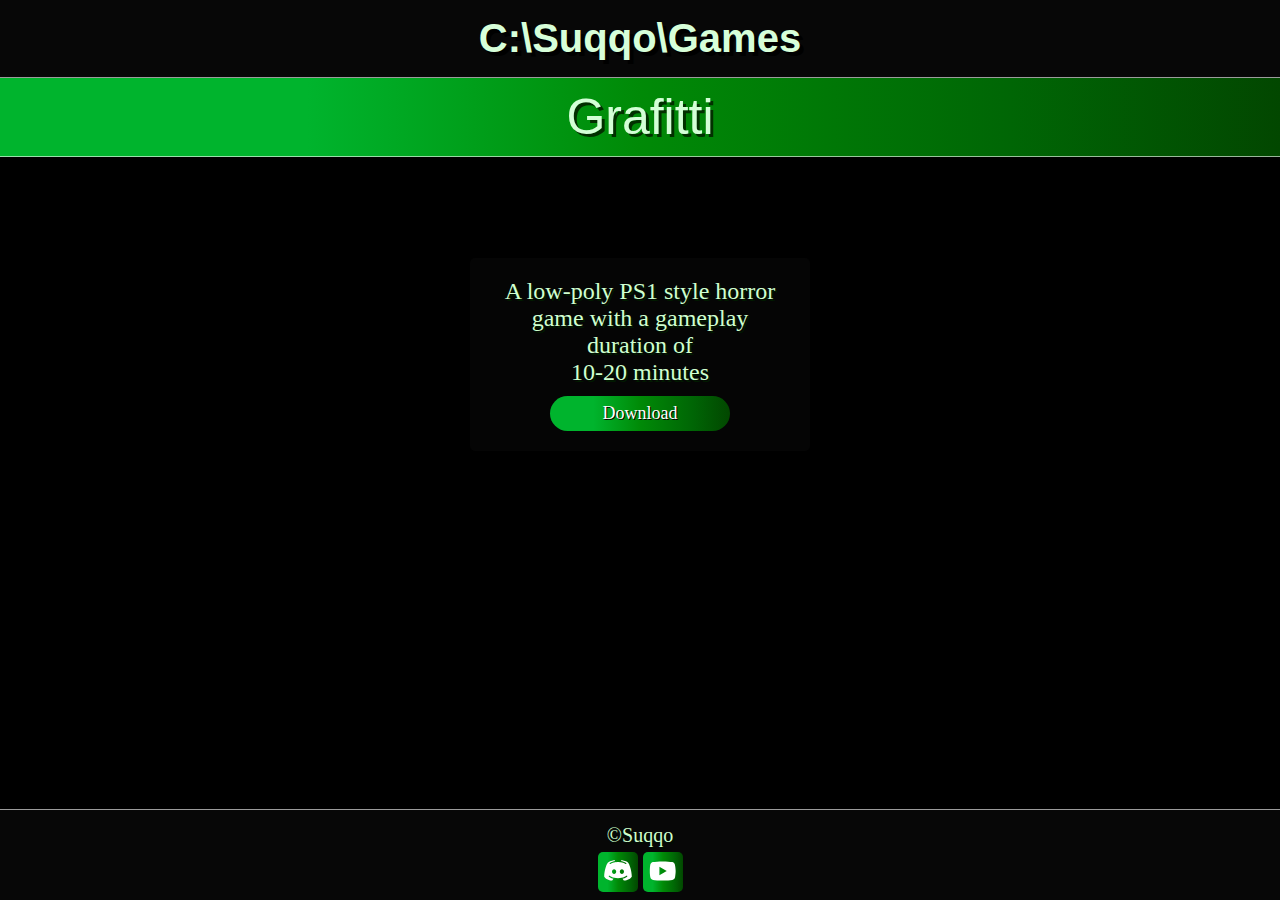
<file: index.html>
<!DOCTYPE html>
<html lang="en">
<head>
    <meta charset="UTF-8">
    <meta name="viewport" content="width=device-width, initial-scale=1.0">
    <title>SuqqoDEV</title>
    <link rel="stylesheet" href="Style.css">
</head>
<body>
    <header>
        <H1 class="TxtH">C:\Suqqo\Games</H1><br>
    </header>

    <section>
        <div class="home">
            <a id="TxtGN">Grafitti</a><br>
            <div class="ContainerG">
            <div id="ContainerTxt">A low-poly PS1 style horror game with a gameplay duration of<br>
                 10-20 minutes</div> 
            <P><a id="btn-2D"href="Index2.html">Download</a></P>
            </div>
        </div>    
    </section>

    <footer>
        <div class="FContent">
            &copy;Suqqo<p></p>
            <div class="btns-C">
            <button class="dc">
                <a href="https://discord.gg/TcpEW59tHG"> 
                    <svg fill="#FFFFFF" xmlns="http://www.w3.org/2000/svg"  viewBox="0 0 50 50" width="30px" height="30px"><path d="M 41.625 10.769531 C 37.644531 7.566406 31.347656 7.023438 31.078125 7.003906 C 30.660156 6.96875 30.261719 7.203125 30.089844 7.589844 C 30.074219 7.613281 29.9375 7.929688 29.785156 8.421875 C 32.417969 8.867188 35.652344 9.761719 38.578125 11.578125 C 39.046875 11.867188 39.191406 12.484375 38.902344 12.953125 C 38.710938 13.261719 38.386719 13.429688 38.050781 13.429688 C 37.871094 13.429688 37.6875 13.378906 37.523438 13.277344 C 32.492188 10.15625 26.210938 10 25 10 C 23.789063 10 17.503906 10.15625 12.476563 13.277344 C 12.007813 13.570313 11.390625 13.425781 11.101563 12.957031 C 10.808594 12.484375 10.953125 11.871094 11.421875 11.578125 C 14.347656 9.765625 17.582031 8.867188 20.214844 8.425781 C 20.0625 7.929688 19.925781 7.617188 19.914063 7.589844 C 19.738281 7.203125 19.34375 6.960938 18.921875 7.003906 C 18.652344 7.023438 12.355469 7.566406 8.320313 10.8125 C 6.214844 12.761719 2 24.152344 2 34 C 2 34.175781 2.046875 34.34375 2.132813 34.496094 C 5.039063 39.605469 12.972656 40.941406 14.78125 41 C 14.789063 41 14.800781 41 14.8125 41 C 15.132813 41 15.433594 40.847656 15.621094 40.589844 L 17.449219 38.074219 C 12.515625 36.800781 9.996094 34.636719 9.851563 34.507813 C 9.4375 34.144531 9.398438 33.511719 9.765625 33.097656 C 10.128906 32.683594 10.761719 32.644531 11.175781 33.007813 C 11.234375 33.0625 15.875 37 25 37 C 34.140625 37 38.78125 33.046875 38.828125 33.007813 C 39.242188 32.648438 39.871094 32.683594 40.238281 33.101563 C 40.601563 33.515625 40.5625 34.144531 40.148438 34.507813 C 40.003906 34.636719 37.484375 36.800781 32.550781 38.074219 L 34.378906 40.589844 C 34.566406 40.847656 34.867188 41 35.1875 41 C 35.199219 41 35.210938 41 35.21875 41 C 37.027344 40.941406 44.960938 39.605469 47.867188 34.496094 C 47.953125 34.34375 48 34.175781 48 34 C 48 24.152344 43.785156 12.761719 41.625 10.769531 Z M 18.5 30 C 16.566406 30 15 28.210938 15 26 C 15 23.789063 16.566406 22 18.5 22 C 20.433594 22 22 23.789063 22 26 C 22 28.210938 20.433594 30 18.5 30 Z M 31.5 30 C 29.566406 30 28 28.210938 28 26 C 28 23.789063 29.566406 22 31.5 22 C 33.433594 22 35 23.789063 35 26 C 35 28.210938 33.433594 30 31.5 30 Z"/></svg>
                </a>
            </button>
            <button class="yt">
                <a href="https://www.youtube.com/@suqqo1"><svg fill="#FFFFFF" xmlns="http://www.w3.org/2000/svg"  viewBox="0 0 50 50" width="30px" height="30px"><path d="M 44.898438 14.5 C 44.5 12.300781 42.601563 10.699219 40.398438 10.199219 C 37.101563 9.5 31 9 24.398438 9 C 17.800781 9 11.601563 9.5 8.300781 10.199219 C 6.101563 10.699219 4.199219 12.199219 3.800781 14.5 C 3.398438 17 3 20.5 3 25 C 3 29.5 3.398438 33 3.898438 35.5 C 4.300781 37.699219 6.199219 39.300781 8.398438 39.800781 C 11.898438 40.5 17.898438 41 24.5 41 C 31.101563 41 37.101563 40.5 40.601563 39.800781 C 42.800781 39.300781 44.699219 37.800781 45.101563 35.5 C 45.5 33 46 29.398438 46.101563 25 C 45.898438 20.5 45.398438 17 44.898438 14.5 Z M 19 32 L 19 18 L 31.199219 25 Z"/></svg></a>  
                          
            </button>
        </div>
        </div>
    </div>
    </footer>

</body>
</html>
</file>
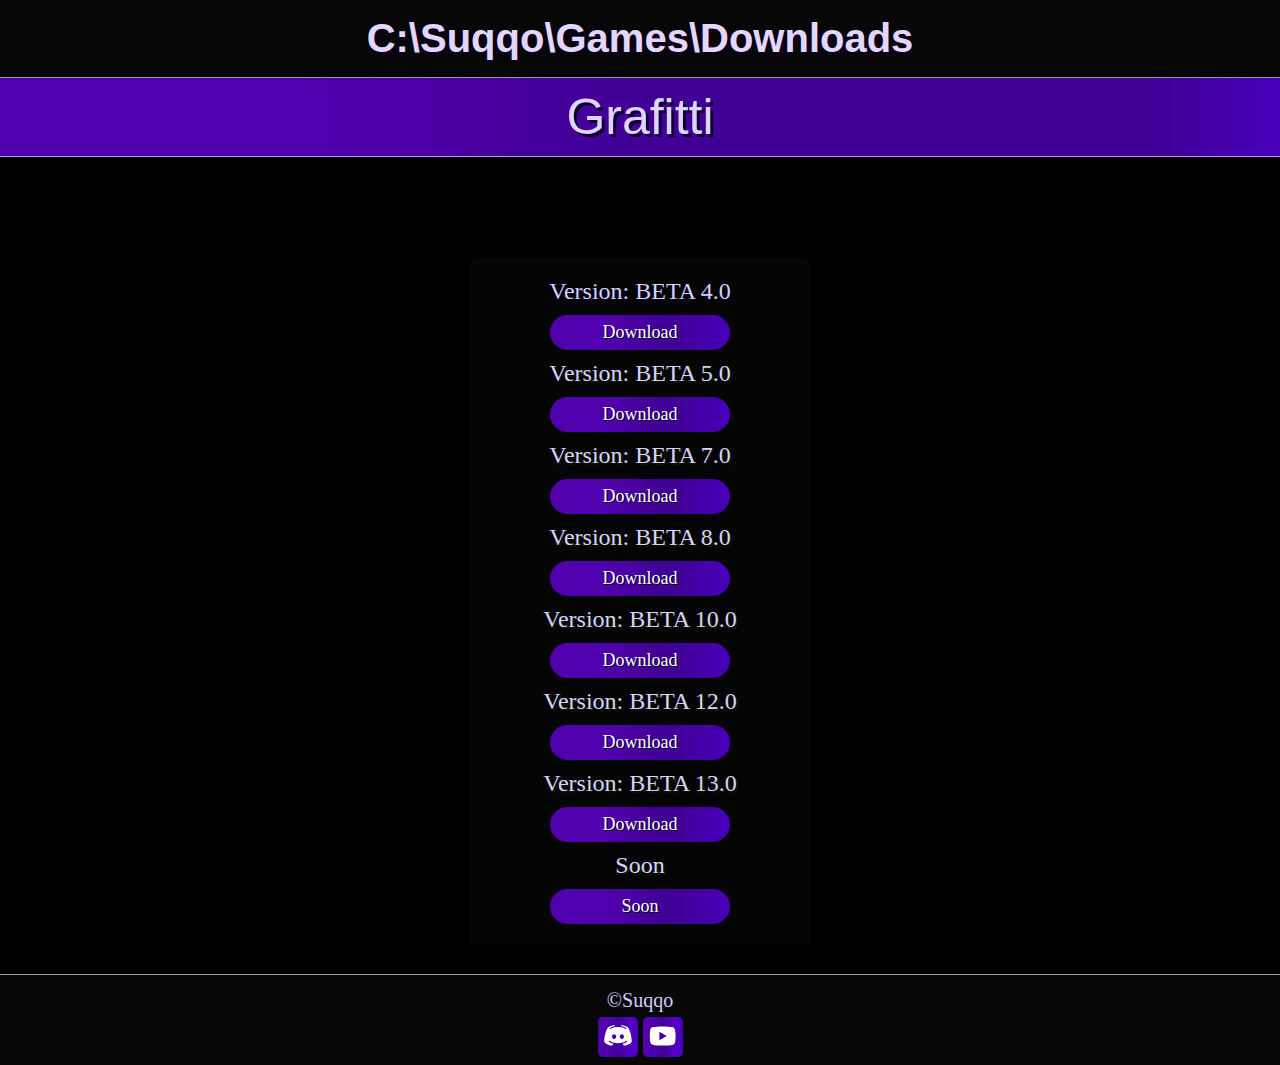
<file: Index2.html>
<!DOCTYPE html>
<html lang="en">
<head>
    <meta charset="UTF-8">
    <meta name="viewport" content="width=device-width, initial-scale=1.0">
    <title>SuqqoDEV</title>
    <link rel="stylesheet" href="Style2.css">
</head>
<body>
    <header>
        <H1 class="TxtH">C:\Suqqo\Games\Downloads</H1><br>
    </header>

    <section>
        <div class="home">
            <a id="TxtGN">Grafitti</a><br>
            <div class="ContainerG">
            <div id="ContainerTxt">Version: BETA 4.0</div> 
            <P><a href="https://drive.usercontent.google.com/download?id=1fvml_x2HFCqpLst_vlL161JE6PiFQGC8&export=download" download="LatestBeta.zip" type="application/zip" id="btn-2D" >Download</a></P>
            <div id="ContainerTxt2">Version: BETA 5.0</div>
            <P><a id="btn-2D" href="https://drive.google.com/uc?export=download&id=12YcwABAzhsqo1lUGctiobjiM4LHXOAw1">Download</a></P>
            <div id="ContainerTxt2">Version: BETA 7.0</div> 
            <P><a href="https://drive.google.com/uc?export=download&id=1nLWolzsH6f0x5dhk4AXs-SGzuqe20yy1" id="btn-2D" >Download</a></P>
            <div id="ContainerTxt2">Version: BETA 8.0</div> 
            <P><a href="https://drive.google.com/uc?export=download&id=16fhp1i8ewEcuIK_Oo5s8cHwpxfHOqn0c" id="btn-2D" >Download</a></P>
            <div id="ContainerTxt2">Version: BETA 10.0</div> 
            <P><a href="https://drive.google.com/uc?export=download&id=1G-A0OX1Eho9ld6QtgzU1JeKu1v5ixJuR" id="btn-2D" >Download</a></P>
            <div id="ContainerTxt2">Version: BETA 12.0</div> 
            <P><a href="https://drive.google.com/uc?export=download&id=1E5uEdcuU1wX8N_zo71k8U902y_h45Ygf" id="btn-2D" >Download</a></P>
            <div id="ContainerTxt2">Version: BETA 13.0</div> 
            <P><a href="https://drive.google.com/uc?export=download&id=1G_aHxk6wDf1aZzC9w58xI4LsCKY7Twqg" id="btn-2D" >Download</a></P>
            <div id="ContainerTxt2">Soon</div> 
            <P><a href="" id="btn-2D" >Soon</a></P>
            </div>
        </div>    
    </section>

    <footer>
        <div class="FContent">
            &copy;Suqqo<p></p>
            <div class="btns-C">
            <button class="dc">
                <a href="https://discord.gg/TcpEW59tHG"> 
                    <svg fill="#FFFFFF" xmlns="http://www.w3.org/2000/svg"  viewBox="0 0 50 50" width="30px" height="30px"><path d="M 41.625 10.769531 C 37.644531 7.566406 31.347656 7.023438 31.078125 7.003906 C 30.660156 6.96875 30.261719 7.203125 30.089844 7.589844 C 30.074219 7.613281 29.9375 7.929688 29.785156 8.421875 C 32.417969 8.867188 35.652344 9.761719 38.578125 11.578125 C 39.046875 11.867188 39.191406 12.484375 38.902344 12.953125 C 38.710938 13.261719 38.386719 13.429688 38.050781 13.429688 C 37.871094 13.429688 37.6875 13.378906 37.523438 13.277344 C 32.492188 10.15625 26.210938 10 25 10 C 23.789063 10 17.503906 10.15625 12.476563 13.277344 C 12.007813 13.570313 11.390625 13.425781 11.101563 12.957031 C 10.808594 12.484375 10.953125 11.871094 11.421875 11.578125 C 14.347656 9.765625 17.582031 8.867188 20.214844 8.425781 C 20.0625 7.929688 19.925781 7.617188 19.914063 7.589844 C 19.738281 7.203125 19.34375 6.960938 18.921875 7.003906 C 18.652344 7.023438 12.355469 7.566406 8.320313 10.8125 C 6.214844 12.761719 2 24.152344 2 34 C 2 34.175781 2.046875 34.34375 2.132813 34.496094 C 5.039063 39.605469 12.972656 40.941406 14.78125 41 C 14.789063 41 14.800781 41 14.8125 41 C 15.132813 41 15.433594 40.847656 15.621094 40.589844 L 17.449219 38.074219 C 12.515625 36.800781 9.996094 34.636719 9.851563 34.507813 C 9.4375 34.144531 9.398438 33.511719 9.765625 33.097656 C 10.128906 32.683594 10.761719 32.644531 11.175781 33.007813 C 11.234375 33.0625 15.875 37 25 37 C 34.140625 37 38.78125 33.046875 38.828125 33.007813 C 39.242188 32.648438 39.871094 32.683594 40.238281 33.101563 C 40.601563 33.515625 40.5625 34.144531 40.148438 34.507813 C 40.003906 34.636719 37.484375 36.800781 32.550781 38.074219 L 34.378906 40.589844 C 34.566406 40.847656 34.867188 41 35.1875 41 C 35.199219 41 35.210938 41 35.21875 41 C 37.027344 40.941406 44.960938 39.605469 47.867188 34.496094 C 47.953125 34.34375 48 34.175781 48 34 C 48 24.152344 43.785156 12.761719 41.625 10.769531 Z M 18.5 30 C 16.566406 30 15 28.210938 15 26 C 15 23.789063 16.566406 22 18.5 22 C 20.433594 22 22 23.789063 22 26 C 22 28.210938 20.433594 30 18.5 30 Z M 31.5 30 C 29.566406 30 28 28.210938 28 26 C 28 23.789063 29.566406 22 31.5 22 C 33.433594 22 35 23.789063 35 26 C 35 28.210938 33.433594 30 31.5 30 Z"/></svg>
                </a>
            </button>
            <button class="yt">
                <a href="https://www.youtube.com/@suqqo1"><svg fill="#FFFFFF" xmlns="http://www.w3.org/2000/svg"  viewBox="0 0 50 50" width="30px" height="30px"><path d="M 44.898438 14.5 C 44.5 12.300781 42.601563 10.699219 40.398438 10.199219 C 37.101563 9.5 31 9 24.398438 9 C 17.800781 9 11.601563 9.5 8.300781 10.199219 C 6.101563 10.699219 4.199219 12.199219 3.800781 14.5 C 3.398438 17 3 20.5 3 25 C 3 29.5 3.398438 33 3.898438 35.5 C 4.300781 37.699219 6.199219 39.300781 8.398438 39.800781 C 11.898438 40.5 17.898438 41 24.5 41 C 31.101563 41 37.101563 40.5 40.601563 39.800781 C 42.800781 39.300781 44.699219 37.800781 45.101563 35.5 C 45.5 33 46 29.398438 46.101563 25 C 45.898438 20.5 45.398438 17 44.898438 14.5 Z M 19 32 L 19 18 L 31.199219 25 Z"/></svg></a>  
                          
            </button>
        </div>
        </div>
    </div>
    </footer>


</body>
</html>
</file>
<file: Style.css>
@import url('https://fonts.cdnfonts.com/css/vcr-osd-mono');
@import url('https://fonts.cdnfonts.com/css/home-video');
*{
  margin: 0;
  padding: 0;
  
}
body{
  background-color: black;
}
header{
  background: #070707;
  width: 100%;
  color: rgb(215, 255, 217);
  font-family: 'VCR OSD Mono', sans-serif;
  text-shadow: 4px 4px rgb(0, 0, 0);
  border-bottom: solid  1.5px rgba(255, 255, 255, 0.6);
  display: flex;
  padding-top: 6px;
  padding-bottom: 6px;
  
}
.TxtH{
  justify-content: center;
  text-align: center;
  align-items: center;
  font-size: 40px;
  margin: auto;
  margin-top: 10px;
  margin-bottom: 10px;
}
#btn-1{
  background: linear-gradient(45deg, #00ff80 24%, #00834c 50%, #005233 79%, #004126 100%);
  border: none;
  color: rgb(222, 255, 216);
  text-shadow: 2px 1px rgb(0, 0, 39);
  font-family: 'VCR OSD Mono', sans-serif;
  height: 30px;
  width: 200px;
  border-radius: 40px;
  font-size: 15px;
  justify-content: center;
  text-align: center;
  margin: auto;
  align-items: center;
  display: flex;
}
section{
  color: rgb(255, 255, 255);
}
#TxtGN{
  font-size: 50px;
  font-family: 'VCR OSD Mono', sans-serif;
  text-shadow: 3px 3px rgb(2, 48, 0);
  margin: auto;
  text-align: center;
  justify-content: center;
  display: flex;
  background: linear-gradient(90deg, #00b42d 24%, #008a07 50%, #006605 79%, #024700 100%);
  padding-top: 10px;
  padding-bottom: 10px;
  color: rgb(211, 255, 214);
  border-bottom: 1.5px solid rgba(255, 255, 255, 0.6);
  width: 100%;
}
.ContainerG{
  background-color: #050505;
  width: 300px;
  margin: auto;
  padding: 20px;
  box-shadow: 10px 10px 10px 5px #00000088;
  border-radius: 5px;
  display: flex;
  flex-direction: column;
  margin-top: 6.5%;
}
#ContainerTxt{
  color: rgb(208, 255, 208);
  font-family: '';
  text-align: center;
  text-shadow: 2px 2px rgb(1, 26, 0);
  font-size: 24px;

}
#btn-2D{
  background: linear-gradient(90deg, #00b42d 24%, #008a07 50%, #006605 79%, #024700 100%);
  color: rgb(255, 255, 255);
  text-decoration: none;
  border: none;
  height: 35px;
  width: 180px;
  font-family: '';
  text-shadow: 1px 1px rgb(0, 0, 0);
  border-radius: 20px;
  font-size: 18px;
  justify-content: center;
  align-items: center;
  display: flex;
  margin: auto;
  margin-top: 10px;
}
footer{
  bottom: 0;
  position: fixed;
  background-color: #070707;
  width: 100%;
  height: 90px;
  border-top: solid 1.5px rgba(255, 255, 255, 0.6);
}
.FContent{
  color: rgb(207, 255, 205);
  font-family: '';
  text-shadow: 2px 2px rgb(0, 14, 1);
  font-size: 20px;
  display: flex;
  margin: auto;
  align-items: center;
  justify-content: center;
  margin-top: 14px;
  flex-direction: column;
}
.dc{
  background: linear-gradient(90deg, #00b42d 24%, #008a07 50%, #006605 79%, #024700 100%);
  border: none;
  height: 40px;
  width: 40px;
  font-size: 10px;
  border-radius: 5px;
  margin-top: 5px;
}
.yt{
  background: linear-gradient(90deg, #00b42d 24%, #008a07 50%, #006605 79%, #024700 100%);
  border: none;
  height: 40px;
  width: 40px;
  font-size: 10px;
  text-align: center;
  border-radius: 5px;
  margin-top: 5px;
}
</file>
<file: Style2.css>
@import url('https://fonts.cdnfonts.com/css/vcr-osd-mono');
@import url('https://fonts.cdnfonts.com/css/home-video');
*{
  margin: 0;
  padding: 0;
  
}
body{
  background-color: black;
}
header{
  background: #070707;
  width: 100%;
  color: rgb(226, 215, 255);
  font-family: 'VCR OSD Mono', sans-serif;
  text-shadow: 4px 4px rgb(12, 0, 20);
  border-bottom: solid  1.5px rgba(255, 255, 255, 0.6);
  display: flex;
  padding-top: 6px;
  padding-bottom: 6px;
  
}
.TxtH{
  justify-content: center;
  text-align: center;
  align-items: center;
  font-size: 40px;
  margin: auto;
  margin-top: 10px;
  margin-bottom: 10px;
}
#btn-1{
  background: linear-gradient(90deg, #5100ad 24%, #410096 50%, #5600c7 79%, #4800bb 100%);
  border: none;
  color: rgb(224, 216, 255);
  text-shadow: 2px 1px rgb(0, 0, 39);
  font-family: 'VCR OSD Mono', sans-serif;
  height: 30px;
  width: 200px;
  border-radius: 40px;
  font-size: 15px;
  justify-content: center;
  text-align: center;
  margin: auto;
  align-items: center;
  display: flex;
}
section{
  color: rgb(255, 255, 255);
}
#TxtGN{
  font-size: 50px;
  font-family: 'VCR OSD Mono', sans-serif;
  text-shadow: 3px 3px rgb(14, 0, 48);
  margin: auto;
  text-align: center;
  justify-content: center;
  display: flex;
  background: linear-gradient(90deg, #5100ad 24%, #410096 50%, #410096 90%, #4800bb 100%);
  padding-top: 10px;
  padding-bottom: 10px;
  color: rgb(223, 211, 255);
  border-bottom: 1.5px solid rgba(255, 255, 255, 0.6);
  width: 100%;
}
.ContainerG{
  background-color: #050505;
  width: 300px;
  margin: auto;
  padding: 20px;
  box-shadow: 10px 10px 10px 5px #00000088;
  border-radius: 5px;
  display: flex;
  flex-direction: column;
  margin-top: 6.5%;
}
#ContainerTxt{
  color: rgb(208, 211, 255);
  font-family: '';
  text-align: center;
  text-shadow: 2px 2px rgb(8, 0, 26);
  font-size: 24px;
}
#btn-2D{
  background: linear-gradient(90deg, #5100ad 30%, #410096 60%, #410096 70%, #4800bb 100%);
  color: rgb(255, 255, 255);
  text-decoration: none;
  border: none;
  height: 35px;
  width: 180px;
  font-family: '';
  text-shadow: 1px 1px rgb(0, 0, 0);
  border-radius: 20px;
  font-size: 18px;
  justify-content: center;
  align-items: center;
  display: flex;
  margin: auto;
  margin-top: 10px;
  transition: 2s;
}
#btn-2D:hover{
  background: linear-gradient(90deg, #3c0081 30%, #36007e 60%, #310070 70%, #3f00a3 100%);
  color: rgb(202, 202, 202);
  transition: 2s;
}
footer{
  bottom: 0;
  background-color: #070707;
  width: 100%;
  height: 90px;
  border-top: solid 1.5px rgba(255, 255, 255, 0.6);
  margin-top: 30px;
}
.FContent{
  color: rgb(216, 205, 255);
  font-family: '';
  text-shadow: 2px 2px rgb(0, 14, 1);
  font-size: 20px;
  display: flex;
  margin: auto;
  align-items: center;
  justify-content: center;
  margin-top: 14px;
  flex-direction: column;
}
.dc{
  background: linear-gradient(90deg, #5100ad 24%, #410096 50%, #5600c7 79%, #4800bb 100%);
  border: none;
  height: 40px;
  width: 40px;
  font-size: 10px;
  border-radius: 5px;
  margin-top: 5px;
}
.yt{
  background: linear-gradient(90deg, #5100ad 24%, #410096 50%, #5600c7 79%, #4800bb 100%);
  border: none;
  height: 40px;
  width: 40px;
  font-size: 10px;
  text-align: center;
  border-radius: 5px;
  margin-top: 5px;
}
#ContainerTxt2{
  color: rgb(222, 208, 255);
  font-family: '';
  text-align: center;
  text-shadow: 2px 2px rgb(1, 26, 0);
  font-size: 24px;
  margin-top: 10px;
}
</file>
